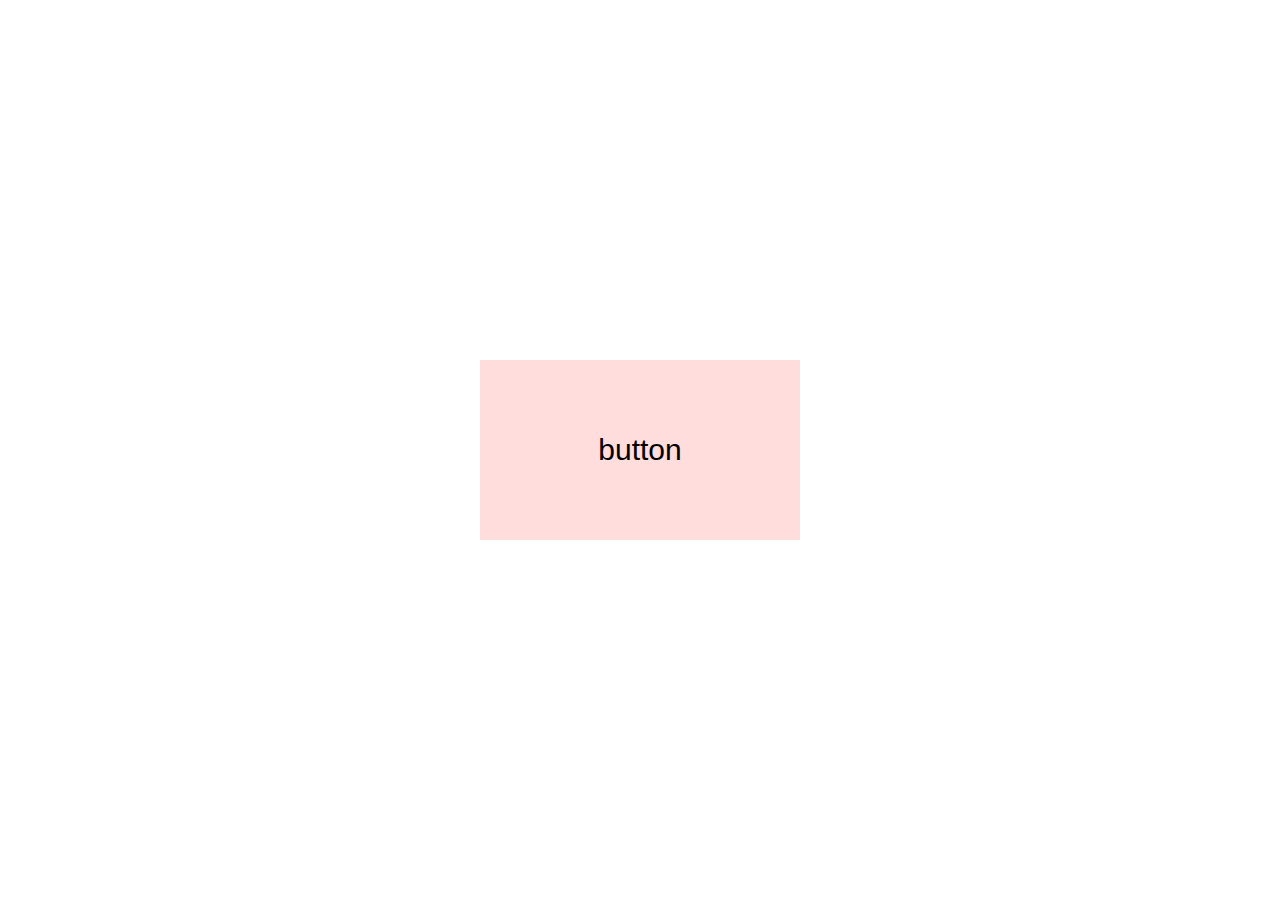
<file: 2_1/index.html>
<!DOCTYPE html>
<html>
<head>
  <meta charset="UTF-8">
  <title>クリックイベント</title>
  <link rel="stylesheet" type="text/css" href="base.css">
  <script src="https://ajax.googleapis.com/ajax/libs/jquery/3.2.1/jquery.min.js"></script>
  <script>
  $(function(){
    // ここに処理を記述
    let button_tag = document.getElementById('button');
    button_tag.addEventListener("click",function(){
      alert('ボタンをクリックしました');
    });
  });



  </script>
</head>
<body>
  <div id="wrapper">
    <div id="button">
      <p>button</p>
    </div><!-- button -->
  </div><!-- wrapper -->
</body>
</html>
</file>
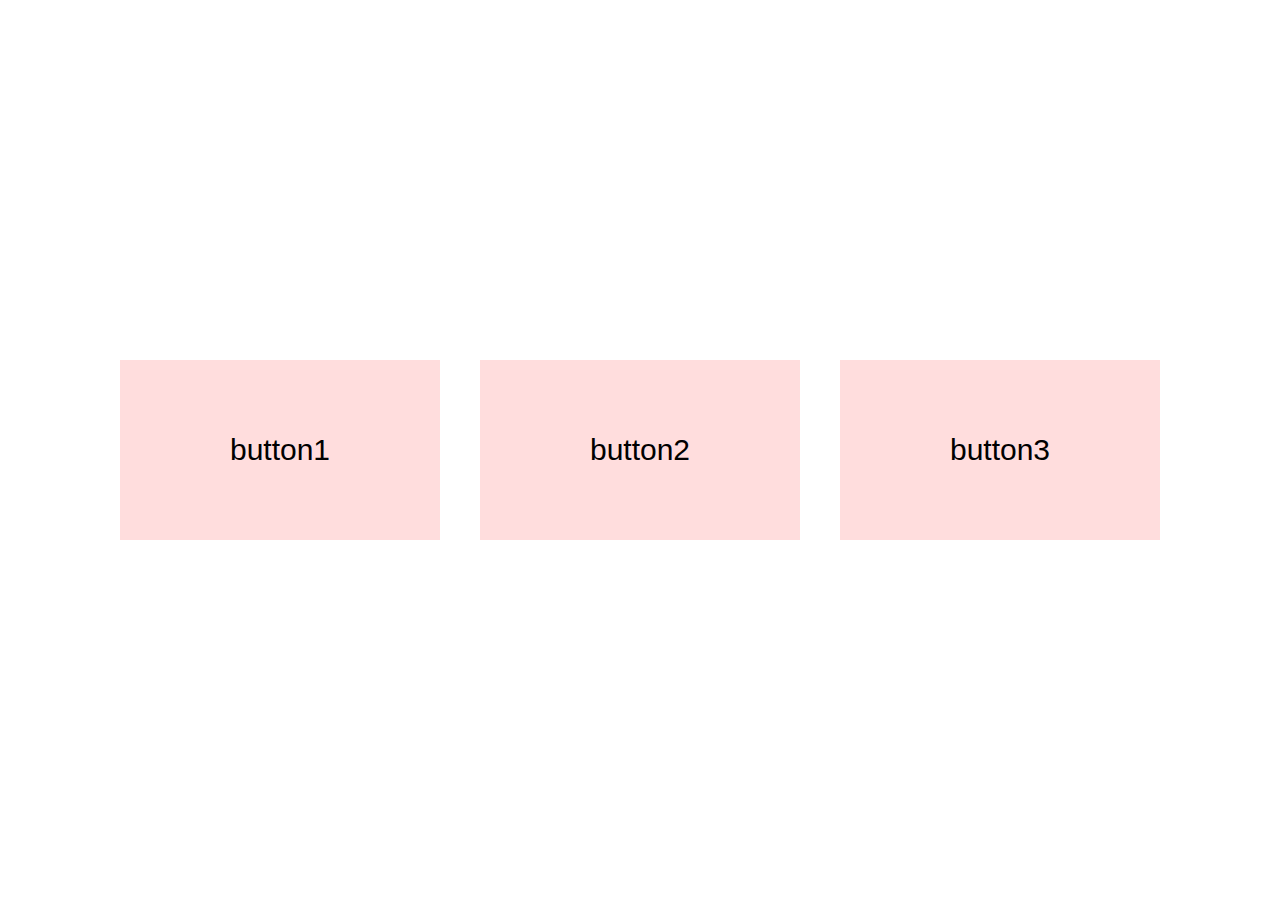
<file: 2_2/index.html>
<!DOCTYPE html>
<html>
<head>
  <meta charset="UTF-8">
  <title>クリックイベントと切り替え</title>
  <link rel="stylesheet" type="text/css" href="base.css">
  <script src="https://ajax.googleapis.com/ajax/libs/jquery/3.2.1/jquery.min.js"></script>  <script>
  $(function(){
    //クラスを利用して色を変える
    let button_tag = document.getElementsByClassName("button");
      for(let i = 0; i < button_tag.length; i++){
        button_tag[i].addEventListener("click",function(){
          for(let x = 0; x < button_tag.length; x++){
            if(button_tag[i] == button_tag[x]){
              button_tag[x].style.backgroundColor = 'red';
            }else{
              button_tag[x].style.backgroundColor = '#fdd';
            }
          }
        },false);
      }
  });
  </script>
</head>
<body>
  <div id="wrapper">
    <div id="button1" class="button">
      <p>button1</p>
    </div><!-- button1 -->
    <div id="button2" class="button">
      <p>button2</p>
    </div><!-- button2 -->
    <div id="button3" class="button">
      <p>button3</p>
    </div><!-- button3 -->
  </div><!-- wrapper -->
</body>
</html>
</file>
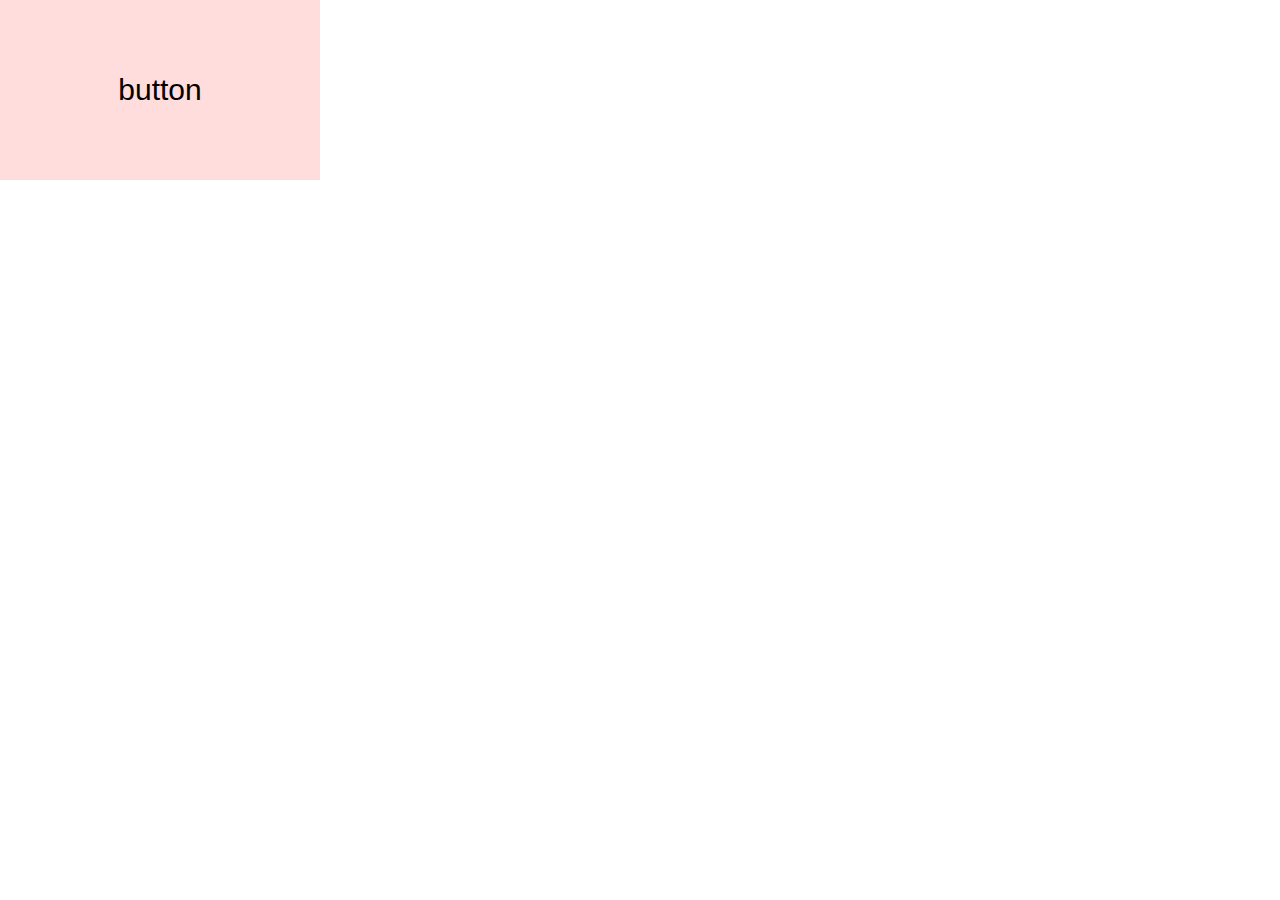
<file: 2_3/index.html>
<!DOCTYPE html>
<html>
<head>
  <meta charset="UTF-8">
  <title>アニメーション</title>
  <link rel="stylesheet" type="text/css" href="base.css">
  <script src="https://ajax.googleapis.com/ajax/libs/jquery/3.2.1/jquery.min.js"></script>  <script>
  $(function(){
    // ここに処理を記述
    $('#button').on('click',function(){
      $('#button').animate({
        marginTop:'300px',
        marginLeft:'400px'},
        2000
      );
    });
  });
  </script>
</head>
<body>
  <div id="button">
    <p>button</p>
  </div><!-- button -->
</body>
</html>
</file>
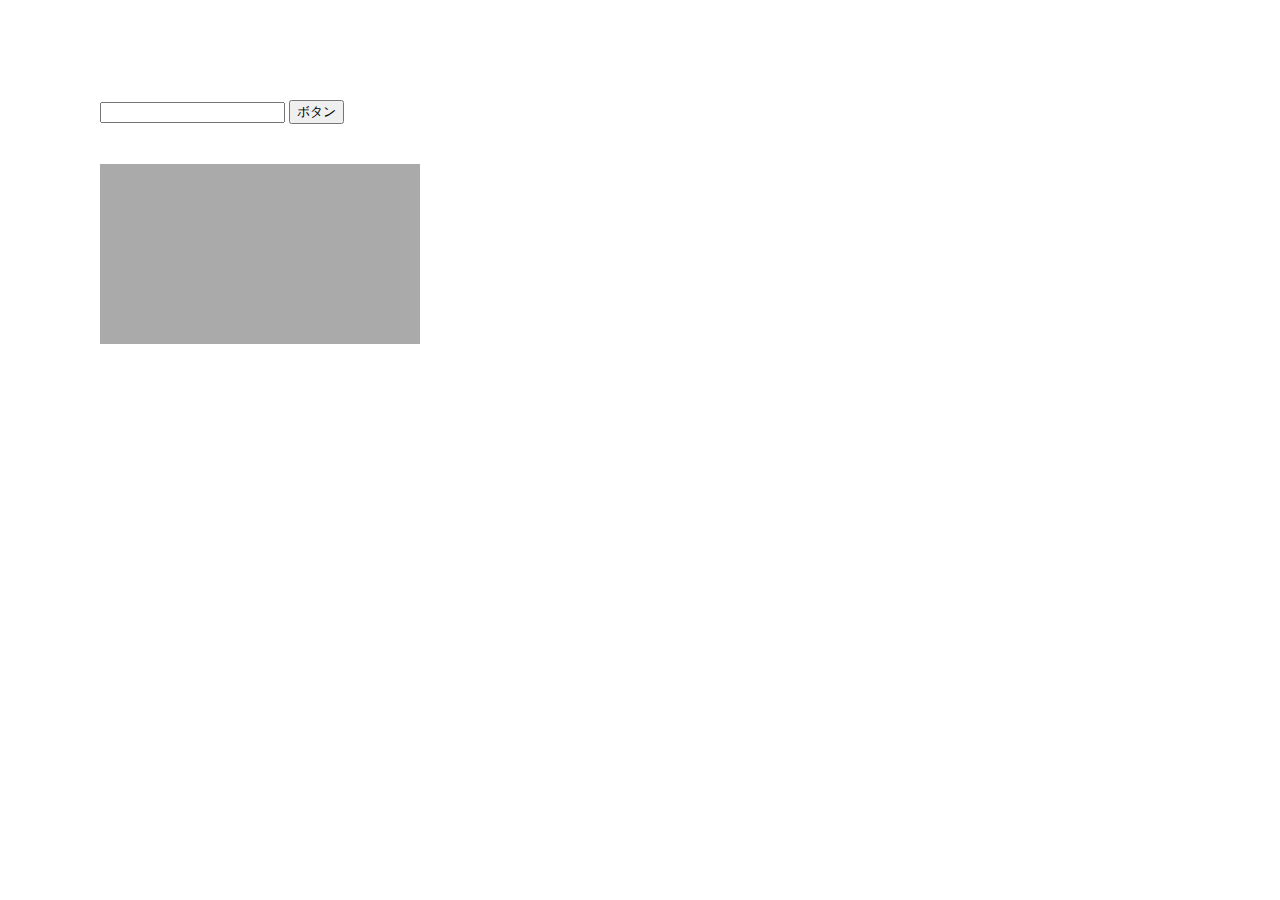
<file: 2_5/index.html>
<!DOCTYPE html>
<html>
<head>
  <meta charset="UTF-8">
  <title>if文</title>
  <link rel="stylesheet" type="text/css" href="base.css">
  <script src="https://ajax.googleapis.com/ajax/libs/jquery/3.2.1/jquery.min.js"></script>  <script>
  $(function(){
    // ここに処理を記述
    let box_tag = document.getElementById('box');
    let button_tag = document.getElementById('button');
    let value_tag = document.getElementById('value');
      button_tag.addEventListener("click",function(){
        if(value_tag.value == 1){
          box_tag.style.backgroundColor = 'red';
        }else if(value_tag.value == 2){
          box_tag.style.backgroundColor = 'green';
        }else if(value_tag.value == 3){
          box_tag.style.backgroundColor = 'blue';
        }
      });
  });
  </script>
</head>
<body>
  <input type="text" id="value">
  <input type="button" id="button" value="ボタン">
  <div id="box">
  </div><!-- button -->
</body>
</html>
</file>
<file: 2_1/base.css>
@charset "UTF-8";
/* reset */
body, h1, h2, h3, h4, h5, h6, p, address,
ul, ol, li, dl, dt, dd, img, form, table, tr, th, td {
  margin: 0;
  padding: 0;
  border: none;
  font-style: normal;
  font-weight: normal;
  font-size: 100%;
  text-align: left;
  list-style-type: none;
  border-collapse: collapse;
}

textarea { font-size: 100%; vertical-align:middle;}
img { border-style: none; display: block; }
hr { display: none; }
em{font-style: normal}
input{line-height:auto;vertical-align:middle;}
strong.more{color:#c30}
a{text-decoration: none;}

html {

}

body {
  font-family:'ヒラギノ角ゴ Pro W3','Hiragino Kaku Gothic Pro','メイリオ',Meiryo,'ＭＳ Ｐゴシック',sans-serif;
}

* {
  -webkit-box-sizing: border-box;
  -moz-box-sizing: border-box;
  -o-box-sizing: border-box;
  -ms-box-sizing: border-box;
  box-sizing: border-box;
}

/* 上の部分は気にせずここから書く */
#wrapper {
  display: flex;
  justify-content: center;
  height: 100vh;
  align-items: center;
}

#button {
  margin: 0 20px;
  width: 320px;
  height: 180px;
  background-color: #fdd;
  cursor: pointer;
}

#button p {
  line-height: 180px;
  font-size: 30px;
  text-align: center;
}
</file>
<file: 2_2/base.css>
@charset "UTF-8";
/* reset */
body, h1, h2, h3, h4, h5, h6, p, address,
ul, ol, li, dl, dt, dd, img, form, table, tr, th, td {
  margin: 0;
  padding: 0;
  border: none;
  font-style: normal;
  font-weight: normal;
  font-size: 100%;
  text-align: left;
  list-style-type: none;
  border-collapse: collapse;
}

textarea { font-size: 100%; vertical-align:middle;}
img { border-style: none; display: block; }
hr { display: none; }
em{font-style: normal}
input{line-height:auto;vertical-align:middle;}
strong.more{color:#c30}
a{text-decoration: none;}

html {

}

body {
  font-family:'ヒラギノ角ゴ Pro W3','Hiragino Kaku Gothic Pro','メイリオ',Meiryo,'ＭＳ Ｐゴシック',sans-serif;
}

* {
  -webkit-box-sizing: border-box;
  -moz-box-sizing: border-box;
  -o-box-sizing: border-box;
  -ms-box-sizing: border-box;
  box-sizing: border-box;
}

/* 上の部分は気にせずここから書く */
#wrapper {
  display: flex;
  justify-content: center;
  height: 100vh;
  align-items: center;
}

.button {
  margin: 0 20px;
  width: 320px;
  height: 180px;
  background-color: #fdd;
  cursor: pointer;
}

.button p {
  line-height: 180px;
  font-size: 30px;
  text-align: center;
}
</file>
<file: 2_3/base.css>
@charset "UTF-8";
/* reset */
body, h1, h2, h3, h4, h5, h6, p, address,
ul, ol, li, dl, dt, dd, img, form, table, tr, th, td {
  margin: 0;
  padding: 0;
  border: none;
  font-style: normal;
  font-weight: normal;
  font-size: 100%;
  text-align: left;
  list-style-type: none;
  border-collapse: collapse;
}

textarea { font-size: 100%; vertical-align:middle;}
img { border-style: none; display: block; }
hr { display: none; }
em{font-style: normal}
input{line-height:auto;vertical-align:middle;}
strong.more{color:#c30}
a{text-decoration: none;}

html {

}

body {
  font-family:'ヒラギノ角ゴ Pro W3','Hiragino Kaku Gothic Pro','メイリオ',Meiryo,'ＭＳ Ｐゴシック',sans-serif;
}

* {
  -webkit-box-sizing: border-box;
  -moz-box-sizing: border-box;
  -o-box-sizing: border-box;
  -ms-box-sizing: border-box;
  box-sizing: border-box;
}

/* 上の部分は気にせずここから書く */

#button {
  width: 320px;
  height: 180px;
  background-color: #fdd;
  cursor: pointer;
}

#button p {
  line-height: 180px;
  font-size: 30px;
  text-align: center;
}
</file>
<file: 2_5/base.css>
@charset "UTF-8";
/* reset */
body, h1, h2, h3, h4, h5, h6, p, address,
ul, ol, li, dl, dt, dd, img, form, table, tr, th, td {
  margin: 0;
  padding: 0;
  border: none;
  font-style: normal;
  font-weight: normal;
  font-size: 100%;
  text-align: left;
  list-style-type: none;
  border-collapse: collapse;
}

textarea { font-size: 100%; vertical-align:middle;}
img { border-style: none; display: block; }
hr { display: none; }
em{font-style: normal}
input{line-height:auto;vertical-align:middle;}
strong.more{color:#c30}
a{text-decoration: none;}

html {

}

body {
  font-family:'ヒラギノ角ゴ Pro W3','Hiragino Kaku Gothic Pro','メイリオ',Meiryo,'ＭＳ Ｐゴシック',sans-serif;
  padding: 100px;
}

* {
  -webkit-box-sizing: border-box;
  -moz-box-sizing: border-box;
  -o-box-sizing: border-box;
  -ms-box-sizing: border-box;
  box-sizing: border-box;
}

/* 上の部分は気にせずここから書く */
#box {
  width: 320px;
  height: 180px;
  background-color: #aaa;
  margin-top: 40px;
}
</file>
